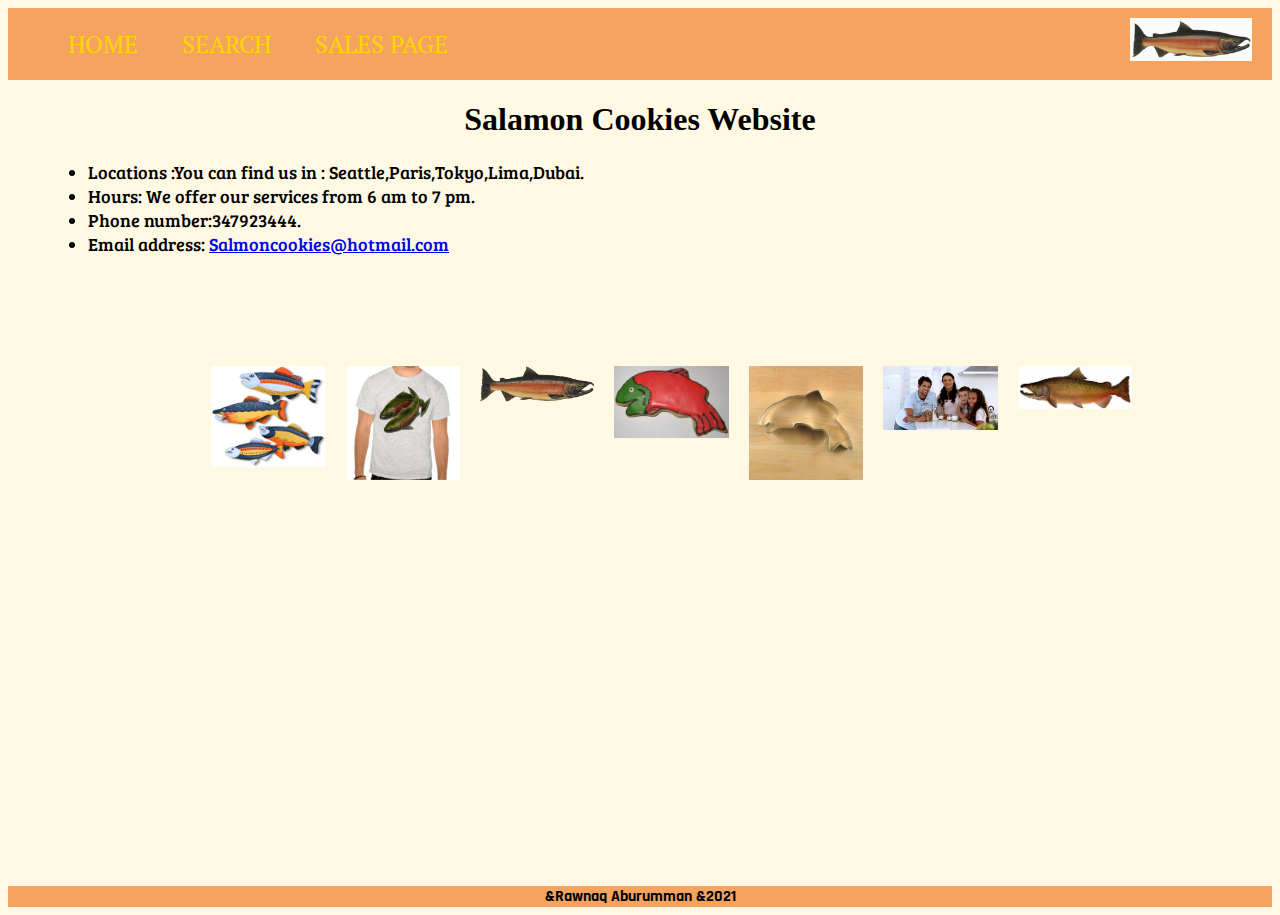
<file: index.html>
<!DOCTYPE html>
<html lang="en">

<head>
    <meta charset="UTF-8">
    <meta http-equiv="X-UA-Compatible" content="IE=edge">

    <title>Document</title>
    <link rel="stylesheet" href="Css/style.css" />
</head>

<body>
    <div id='navigation'>
        <header>


            <nav>
                <ul class = "navu">
                    <li><a href="#">HOME</a></li>
                      <li><a href="#">SEARCH</a></li>
                    <li><a href="saless.html">SALES PAGE</a></li>
                    <img src="images/fish.PNG" alt="" class='logo'>
                </ul>

          
            </nav>

    </div>



    </header>

<h1 class = 'page1h'>Salamon Cookies Website  </h1>
     <p>
    <ul class = "info">
        <li> Locations :You can find us in : Seattle,Paris,Tokyo,Lima,Dubai. </li>
        <li>Hours: We offer our services from 6 am to 7 pm. </li>
        <li> Phone number:347923444. </li>
        <li>Email address:  <a href = "Salmoncookies@hotmail.com">Salmoncookies@hotmail.com</a> </li>
   
</ul>
       </p>
<div class= "im">
      

       <img src="images/chinook.jpg" alt="chinook" >
       
       <img src="images/family.jpg" alt="family" >
       
       <img src="images/cutter.jpeg" alt="cutter" >
       
       <img src="images/frosted-cookie.jpg" alt="frosted-cookie" >
       
       <img src="images/salmon.png" alt="salmon" >
       
       <img src="images/shirt.jpg" alt="shirt" >

       <img src="images/fish.jpg" alt="fisht" >
    </div>

</body>

</html>


<footer class = 'htmlpage'>
    &Rawnaq Aburumman &2021
</footer>
</file>
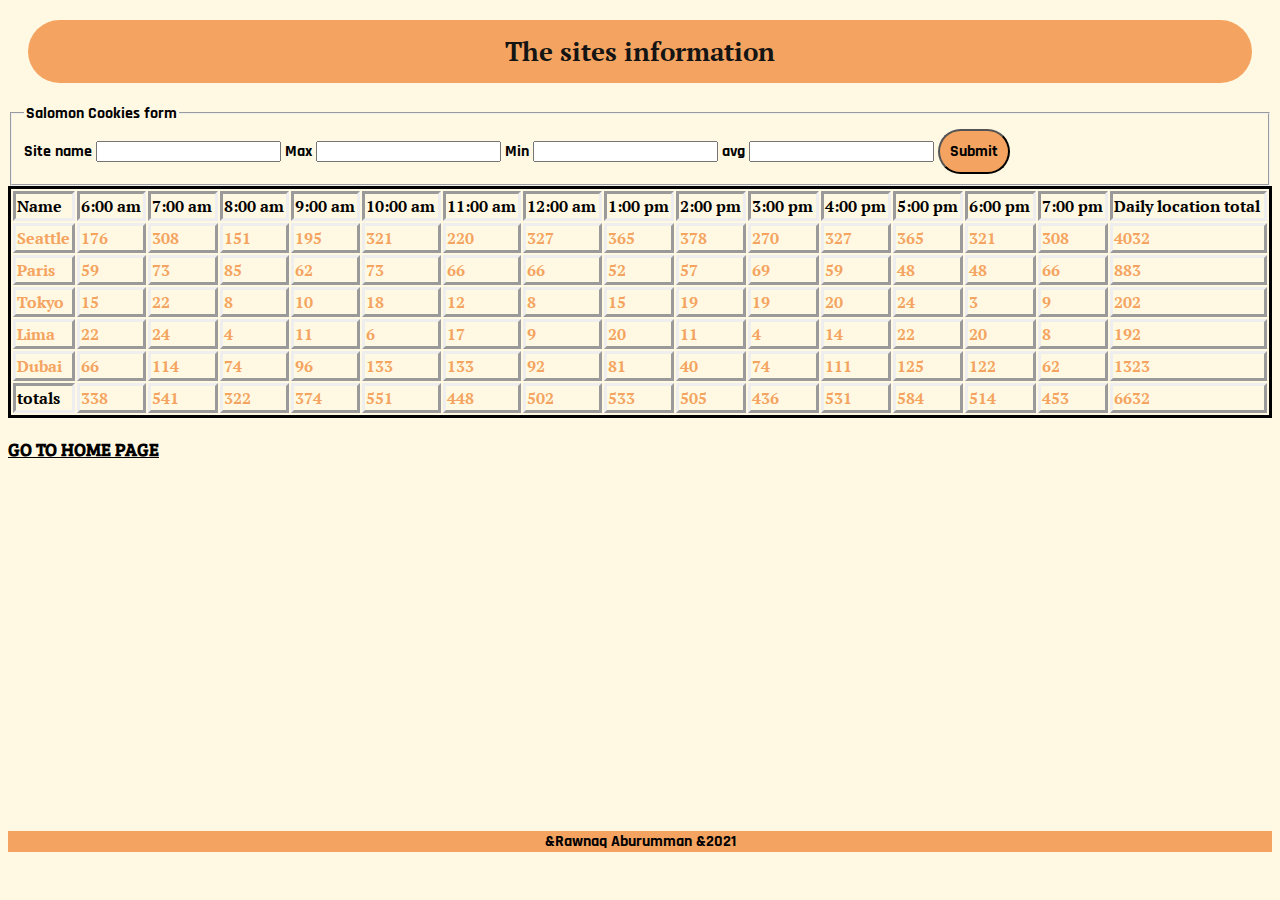
<file: saless.html>
<!DOCTYPE html>
<html lang="en">
<head>
    <meta charset="UTF-8">
    <meta http-equiv="X-UA-Compatible" content="IE=edge">
   
    <title>Document</title>
   
    <link rel="stylesheet" href="Css/style.css" />
</head>
<body>
    
<header>
    <h1 class = " page2"> The sites information </h1>

</header>
<main>
    <div class = formtable>
    <form id = 'form'>
        <fieldset>
            <legend>Salomon Cookies form</legend>
     <label for = "Namefield">Site name </label>
     <input type = "text" id = 'name'>
     <label for = "Namefield">Max </label>
     <input type = "number" id ='max'>
     <label for = "Name field">Min </label>
     <input type = "number" id = "min">
     <label for = "Namefield">avg </label>
     <input type = "number"id = 'avg' step ="0.1" >
     <button type= 'submit' > Submit</button>
    
    </fieldset>
    </form>
</div>

<div id ='begin'>


</div>
<h3> <a href="index.html">GO TO HOME PAGE</a></h3>




<script src="Js/app.js"></script>

</main>
<footer class ="sales">
    &Rawnaq Aburumman &2021
</footer>
</body>

</html>
</file>
<file: Css/style.css>
@import url('https://fonts.googleapis.com/css2?family=PT+Serif&display=swap');
@import url('https://fonts.googleapis.com/css2?family=Rajdhani:wght@300&display=swap');
@import url('https://fonts.googleapis.com/css2?family=Anton&display=swap');
@import url('https://fonts.googleapis.com/css2?family=Bree+Serif&display=swap'); 
body{
background-color: #FFF9E3;

}

table {
    table-layout: auto;
    width: 100%;  
    color: black;
    font-weight: bold;
    font-family: 'PT Serif', serif;
    border: black solid;
  text-align: left;
}


 .page2{

    text-align: center;
    color: rgb(20, 20, 20);
    background-color:#F4A460;
    border-radius: 3rem;
    padding: .9rem 3rem ;
    font-size: 1.6rem;
    margin:20px;
    clear:both;
    font-family: 'PT Serif', serif;
    }


    .page1h{ text-align: center;
        font-weight:bold;
        font-size: xx-large;
        f



    }
    nav ul li {
        display: inline-block;
        margin:20px; 
        font-family: 'PT Serif', serif;
    }
    nav ul {
    margin-top: 0;
        background-color: #F4A460 ;
    }
    
    nav ul li a {
        text-decoration: none;
        color: gold;
        font-size:x-large;
       
    }


button{
    padding: 10px;
    font-size: medium;
    font-weight: bold;
    color: black;
    border-radius: 3em;
    background-color: #F4A460;
    font-family: 'Rajdhani', sans-serif;
}


form{
    font-family: 'Rajdhani', sans-serif;
    font-weight: bold;
 
}



footer{

    text-align: center;
   margin-top: 350px;
   font-weight: bold;
   background-color:#F4A460 ;
   font-family: 'Rajdhani', sans-serif;
   margin-bottom: 0px;
}


legend { color: ;}

.htmlpage {
    margin-top: 630px;
}


td{
    border: outset ;
    color: #F4A460;
}
th {
    border: inset ;
    color: black;
}
img {
    width:10%;
    float:right;
    margin-right: 20px;
    margin-top: 10px;
}


 .info li {
    
    font-family: 'Bree Serif', serif;;
    font-size: large;
    font-weight: lighter;
    margin-left: 40px;
}


.sales{

    text-align: center;
   margin-top: 370px;
   font-weight: bold;
   background-color:#F4A460 ;
   font-family: 'Rajdhani', sans-serif;
 
}

h3  a {
   
    font-size: large;
    color: black;
    font-family: 'Bree Serif', serif;}

    .im{
        margin-top: 100px;
        margin-right: 120px;

    }
</file>
